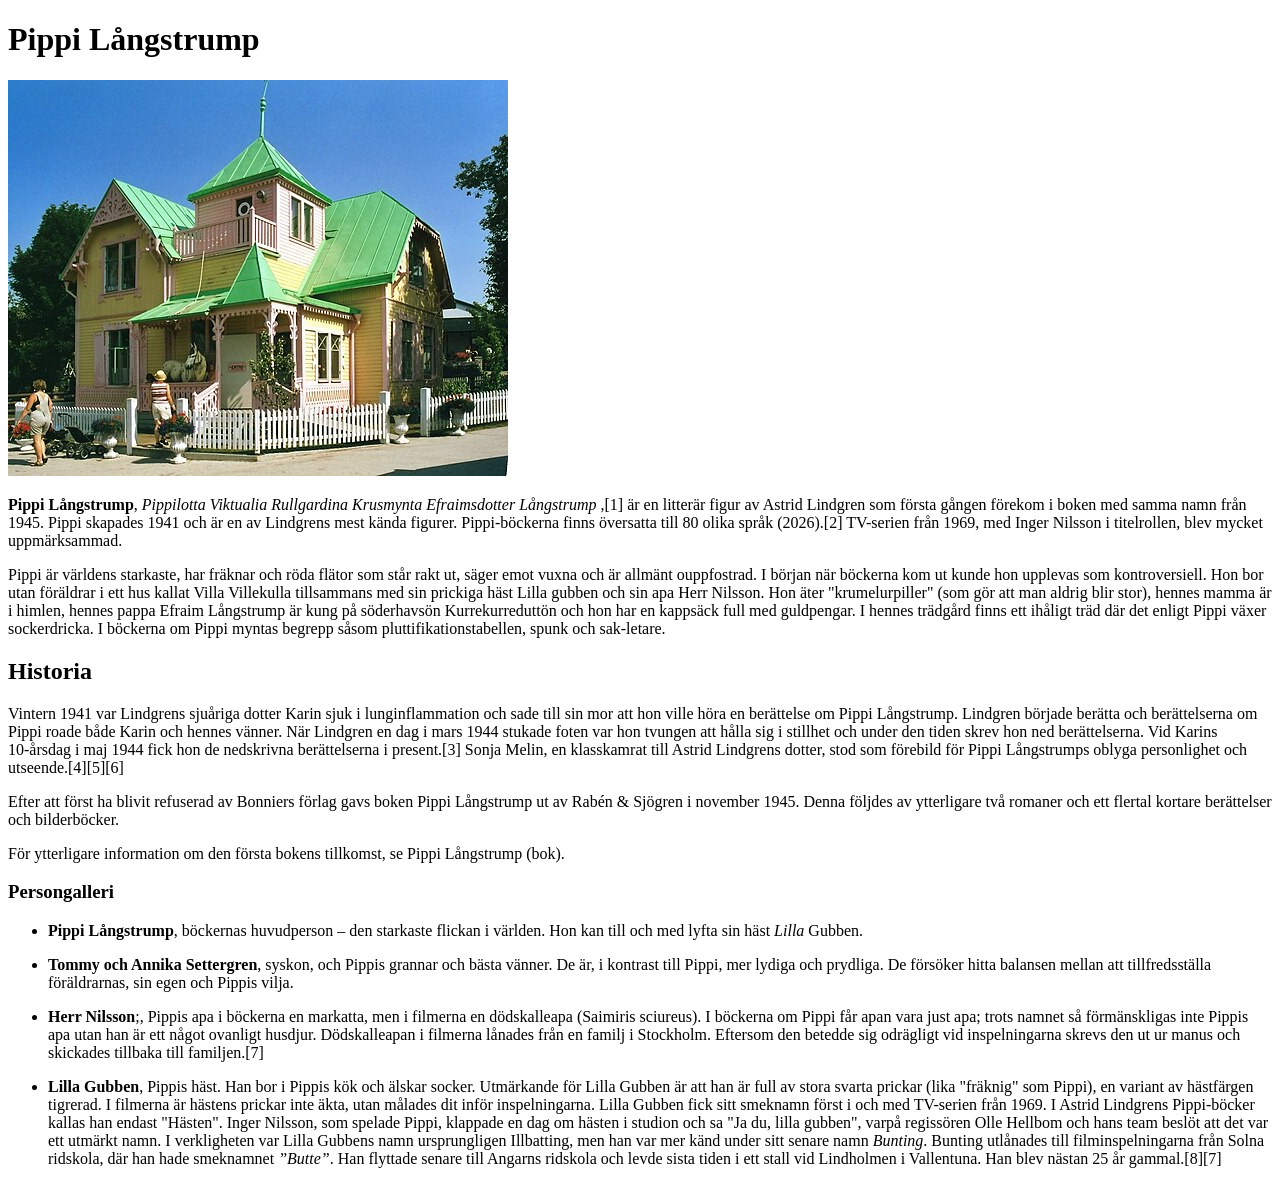
<file: index.html>
<!DOCTYPE html>
<html lang="en">

<head>
    <meta charset="UTF-8">
    <meta name="viewport" content="width=device-width, initial-scale=1.0">
    <title>Document</title>
</head>

<body>
    <h1> Pippi Långstrump</h1>
    <img src="./Villa_villekulla.jpg" alt="Villa Villekulla">
    <p>  <strong>Pippi Långstrump</strong>, 
        <em>Pippilotta Viktualia Rullgardina Krusmynta Efraimsdotter Långstrump</em> ,[1] är en litterär figur
        av Astrid Lindgren som första gången förekom i boken med samma namn från 1945. Pippi skapades 1941 och är en av
        Lindgrens mest kända figurer. Pippi-böckerna finns översatta till 80 olika språk (2026).[2] TV-serien från 1969,
        med Inger Nilsson i titelrollen, blev mycket uppmärksammad.</p>
    <p> Pippi är världens starkaste, har fräknar och röda flätor som står rakt ut, säger emot vuxna och är allmänt
        ouppfostrad. I början när böckerna kom ut kunde hon upplevas som kontroversiell. Hon bor utan föräldrar i ett
        hus kallat Villa Villekulla tillsammans med sin prickiga häst Lilla gubben och sin apa Herr Nilsson. Hon äter
        "krumelurpiller" (som gör att man aldrig blir stor), hennes mamma är i himlen, hennes pappa Efraim Långstrump är
        kung på söderhavsön Kurrekurreduttön och hon har en kappsäck full med guldpengar. I hennes trädgård finns ett
        ihåligt träd där det enligt Pippi växer sockerdricka. I böckerna om Pippi myntas begrepp såsom
        pluttifikationstabellen, spunk och sak-letare.</p>

    <h2>Historia</h2>
    <p>Vintern 1941 var Lindgrens sjuåriga dotter Karin sjuk i lunginflammation och sade till sin mor att hon ville höra
        en berättelse om Pippi Långstrump. Lindgren började berätta och berättelserna om Pippi roade både Karin och
        hennes vänner. När Lindgren en dag i mars 1944 stukade foten var hon tvungen att hålla sig i stillhet och under
        den tiden skrev hon ned berättelserna. Vid Karins 10-årsdag i maj 1944 fick hon de nedskrivna berättelserna i
        present.[3] Sonja Melin, en klasskamrat till Astrid Lindgrens dotter, stod som förebild för Pippi Långstrumps
        oblyga personlighet och utseende.[4][5][6]</p>
    <p>Efter att först ha blivit refuserad av Bonniers förlag gavs boken Pippi Långstrump ut av Rabén & Sjögren i
        november 1945. Denna följdes av ytterligare två romaner och ett flertal kortare berättelser och bilderböcker.
    </p>
    <p>För ytterligare information om den första bokens tillkomst, se Pippi Långstrump (bok).</p>

    <h3>Persongalleri</h3>
    <ul>
        <p><li><strong>Pippi Långstrump</strong>, böckernas huvudperson – den starkaste flickan i världen. Hon kan till och med lyfta sin häst <em>Lilla</em> Gubben.</li></p>
       <p><li><strong>Tommy och Annika Settergren</strong>, syskon, och Pippis grannar och bästa vänner. De är, i kontrast till Pippi, mer lydiga och prydliga. De försöker hitta balansen mellan att tillfredsställa föräldrarnas, sin egen och Pippis vilja.</li></p> 
       <p><li><strong>Herr Nilsson</strong>;, Pippis apa i böckerna en markatta, men i filmerna en dödskalleapa (Saimiris sciureus). I böckerna om Pippi får apan vara just apa; trots namnet så förmänskligas inte Pippis apa utan han är ett något ovanligt husdjur. Dödskalleapan i filmerna lånades från en familj i Stockholm. Eftersom den betedde sig odrägligt vid inspelningarna skrevs den ut ur manus och skickades tillbaka till familjen.[7]</li></p> 
       <p><li><strong>Lilla Gubben</strong>, Pippis häst. Han bor i Pippis kök och älskar socker. Utmärkande för Lilla Gubben är att han är full av stora svarta prickar (lika "fräknig" som Pippi), en variant av hästfärgen tigrerad. I filmerna är hästens prickar inte äkta, utan målades dit inför inspelningarna. Lilla Gubben fick sitt smeknamn först i och med TV-serien från 1969. I Astrid Lindgrens Pippi-böcker kallas han endast "Hästen". Inger Nilsson, som spelade Pippi, klappade en dag om hästen i studion och sa "Ja du, lilla gubben", varpå regissören Olle Hellbom och hans team beslöt att det var ett utmärkt namn. I verkligheten var Lilla Gubbens namn ursprungligen Illbatting, men han var mer känd under sitt senare namn <em>Bunting</em>. Bunting utlånades till filminspelningarna från Solna ridskola, där han hade smeknamnet <em>”Butte”</em>. Han flyttade senare till Angarns ridskola och levde sista tiden i ett stall vid Lindholmen i Vallentuna. Han blev nästan 25 år gammal.[8][7]</li><p>
    </ul>

</body>

</html>
</file>
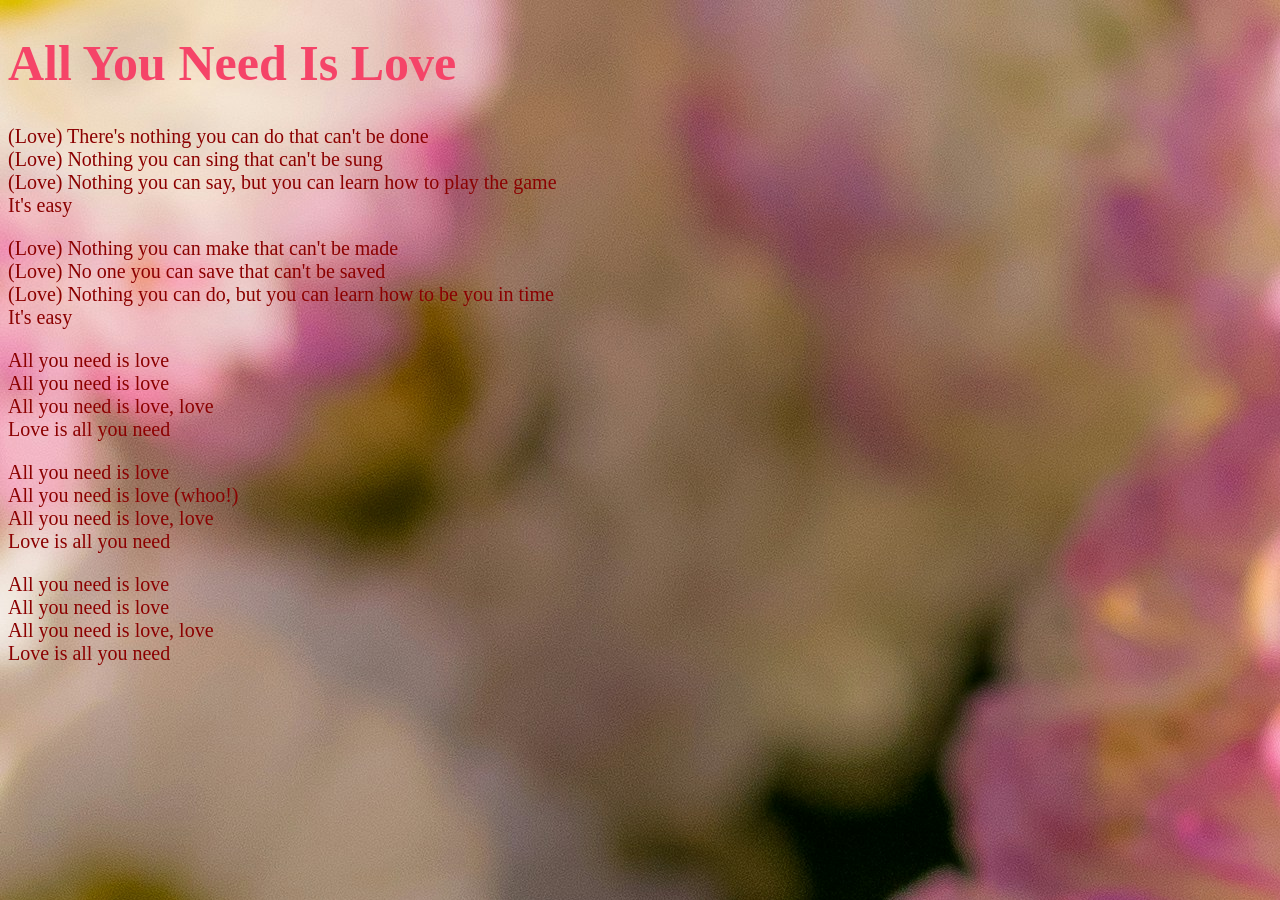
<file: kapitel 1/Love/index.html>
<!DOCTYPE html>
<html lang="en">
<head>
    <meta charset="UTF-8">
    <meta name="viewport" content="width=device-width, initial-scale=1.0">
    <title>All You Need Is Love</title> 
    <link rel="stylesheet" href="style.css">
</head>
<body>
    <h1>All You Need Is Love</h1>

    <p>(Love) There's nothing you can do that can't be done <br>
(Love) Nothing you can sing that can't be sung <br>
(Love) Nothing you can say, but you can learn how to play the game <br>
It's easy</p>

<p>(Love) Nothing you can make that can't be made <br>
(Love) No one you can save that can't be saved <br>
(Love) Nothing you can do, but you can learn how to be you in time <br>
It's easy</p>

<p>All you need is love <br>
All you need is love <br>
All you need is love, love <br>
Love is all you need</p>

<p>All you need is love <br>
All you need is love (whoo!) <br>
All you need is love, love <br>
Love is all you need</p>

<p>All you need is love <br>
All you need is love <br>
All you need is love, love <br>
Love is all you need</p>

</body>
</html>
</file>
<file: kapitel 1/Love/style.css>
body {
    background-color: darksalmon;
    background-image: url(./Bilder/anthony-melone-W6zVhDL_ijg-unsplash.jpg);
}
h1{
    color: rgb(245, 68, 104);
    font-size: 50px;
    font-family: 'Times New Roman', Times, serif;
}
p {
    color: darkred;
    font-size: 20px;
    font-family: 'Times New Roman', Times, serif;
}
</file>
